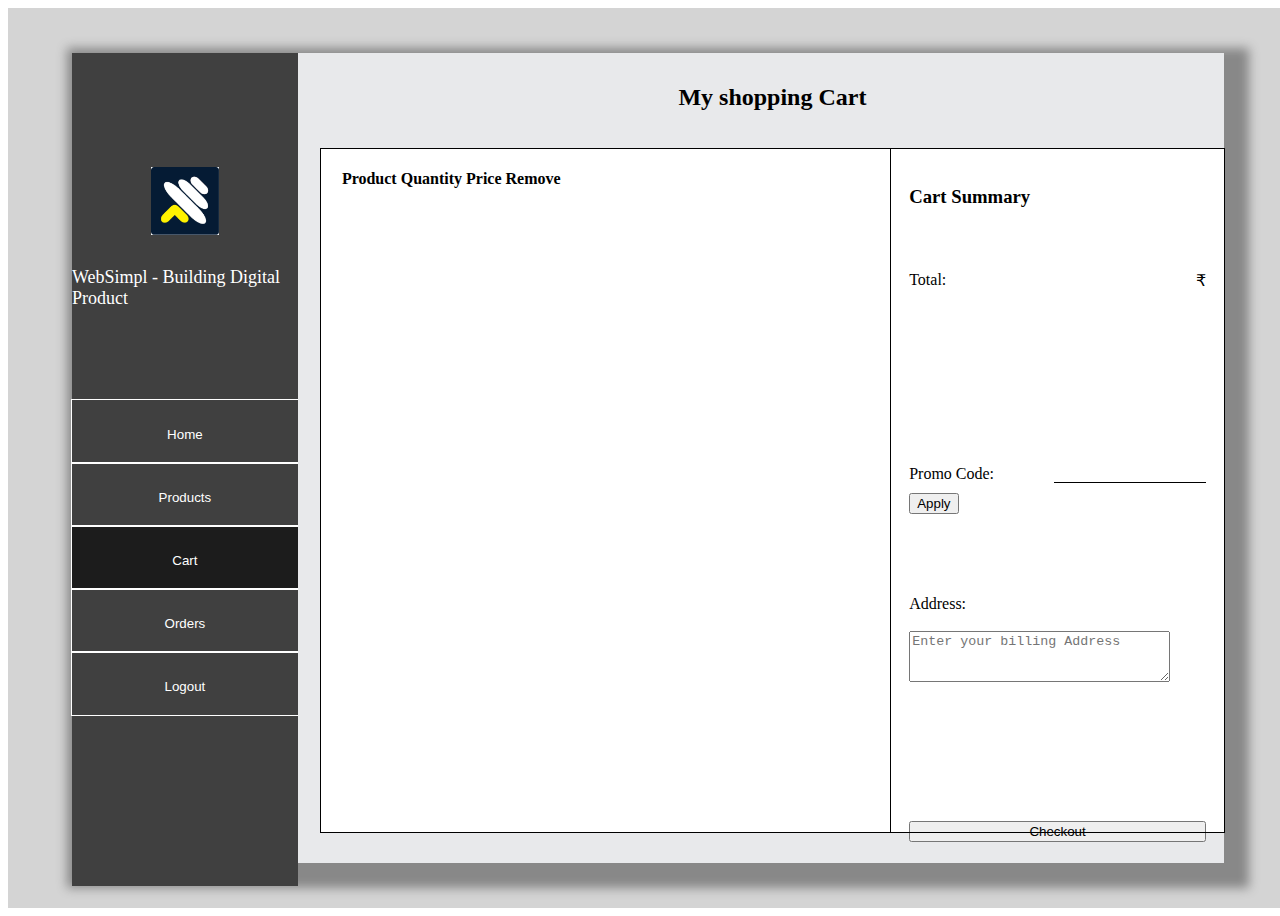
<file: userArea/cart.htm>
<!DOCTYPE html>
<html lang="en">
<head>
    <meta charset="UTF-8">
    <meta name="viewport" content="width=device-width, initial-scale=1.0">
    <link href="https://cdn.jsdelivr.net/npm/bootstrap@5.3.1/dist/css/bootstrap.min.css" rel="stylesheet" integrity="sha384-4bw+/aepP/YC94hEpVNVgiZdgIC5+VKNBQNGCHeKRQN+PtmoHDEXuppvnDJzQIu9" crossorigin="anonymous">
    <script src="https://cdn.jsdelivr.net/npm/bootstrap@5.3.1/dist/js/bootstrap.bundle.min.js" integrity="sha384-HwwvtgBNo3bZJJLYd8oVXjrBZt8cqVSpeBNS5n7C8IVInixGAoxmnlMuBnhbgrkm" crossorigin="anonymous"></script>
    <link rel="stylesheet" href="https://cdnjs.cloudflare.com/ajax/libs/font-awesome/6.4.2/css/all.min.css" integrity="sha512-z3gLpd7yknf1YoNbCzqRKc4qyor8gaKU1qmn+CShxbuBusANI9QpRohGBreCFkKxLhei6S9CQXFEbbKuqLg0DA==" crossorigin="anonymous" referrerpolicy="no-referrer" />
    <title>Welcome To cart area</title>
    <link href="./css/cart.css" rel="stylesheet">
    <script>
        function load(type){
            if(type != 'LogOut'){
                document.location = document.location.origin + "/userArea/" + type + ".htm";
            }else{
                document.location = document.location.origin + "/login.htm";
            }
        }
    </script>
</head>
<body>
    <div class="bCov">
        <div class="body">
            <div class="leftNav">
                <div class="imgWrap">
                    <img src="./img/logo.png" alt="logo" class="logo">
                    <div class="sep"></div>
                    <label for="cName" class="cName">WebSimpl - Building Digital Product</label>
                </div>
               
                <div class="navElem">
                    <button onclick="load('home')" class="navBtn"><i class="fa-solid fa-house"></i> Home</button>
                </div>
                <div class="navElem" >
                    <button onclick="load('services')" class="navBtn"><i class="fa-solid fa-basket-shopping"></i> Products</button>
                </div>
                <div class="navElem" style="background-color: #1c1c1c;">
                    <button onclick="load('cart')" class="navBtn"><i class="fa-solid fa-cart-shopping"></i> Cart</button>
                </div>
                <div class="navElem">
                    <button onclick="load('order')" class="navBtn"><i class="fa-solid fa-user-group"></i> Orders</button>
                </div>
                <div class="navElem">
                    <button onclick="load('login')" class="navBtn"><i class="fa-solid fa-arrow-right-from-bracket"></i> Logout</button>
                </div>
            </div>
            <div class="rElems">
                <h2 style="text-align: center;">My shopping Cart</h2>
                <div class="rflex">
                    <div class="cartL">
                        <table class="table">
                            <thead class="thead-dark" align="center">
                                <tr>
                                    <th>Product</th>
                                    <th>Quantity</th>
                                    <th>Price</th>
                                    <th>Remove</th>
                                </tr>
                            </thead>
                            <tbody align="center">
                            </tbody>
                        </table>
                        
                    </div>
                    <div class="cartR">
                        <div class="cartRHead">
                            <h3>Cart Summary</h3>
                        </div>
                        <div class="priceInfo" style="width: 100%; height: 30%; padding-top: 15%;">
                            <div class="price" style="float: left;">Total: </div>
                            <div class="priceVal" style="float: right;">₹<div class="value" style="display: inline-block;"></div></div>
                        </div>
                        <div class="promo" style="height: 20%;">
                            <label for="promo" style="float: left;">Promo Code: </label>
                            <input type="text" name="promo" id="promo" style="float: right; width: 50%;">
                            <br>
                            <button class="btn btn-primary" style="margin-top: 10px;">Apply</button>
                        </div>
                        <div class="cusInf" style="height: 35%;">
                            Address: <br><br>
                            <textarea class="form-control" name="address" id="address" cols="30" rows="3" placeholder="Enter your billing Address"></textarea>
                        </div>
                        <button class="btn btn-primary" style="width: 100%; margin-bottom: 10px;">Checkout</button>
                    </div>
                    <script>
                        fetch('http://localhost:8080/cartItems', {
                            method: 'POST',
                            body: JSON.stringify({
                                sess: localStorage.getItem('session')
                            }),
                            headers: {
                                'Content-type': 'application/json; charset=UTF-8'
                            }
                        }).then((response) => {return response.json()}).then((data)=>{
                            console.log(data);
                            var table = document.querySelector('.table tbody');
                            var total = 0;
                            data.forEach(element => {
                                console.log(element.cost);
                                var row = document.createElement('tr');
                                var name = document.createElement('td');
                                name.innerHTML = element.pdtName;
                                var qty = document.createElement('td');
                                qty.innerHTML = 1;
                                var price = document.createElement('td');
                                price.innerHTML = '₹'+element.cost;
                                var remove = document.createElement('td');
                                var btn = document.createElement('button');
                                btn.classList.add('btn');
                                btn.classList.add('btn-danger');
                                btn.innerHTML = "Remove";
                                remove.appendChild(btn);
                                row.appendChild(name);
                                row.appendChild(qty);
                                row.appendChild(price);
                                row.appendChild(remove);
                                table.appendChild(row);
                                total += element.cost;
                            });
                            document.querySelector('.value').innerHTML = total;
                        })
                    </script>
                </div>
            </div>
        </div>
    </div>
</body>
</html>
</file>
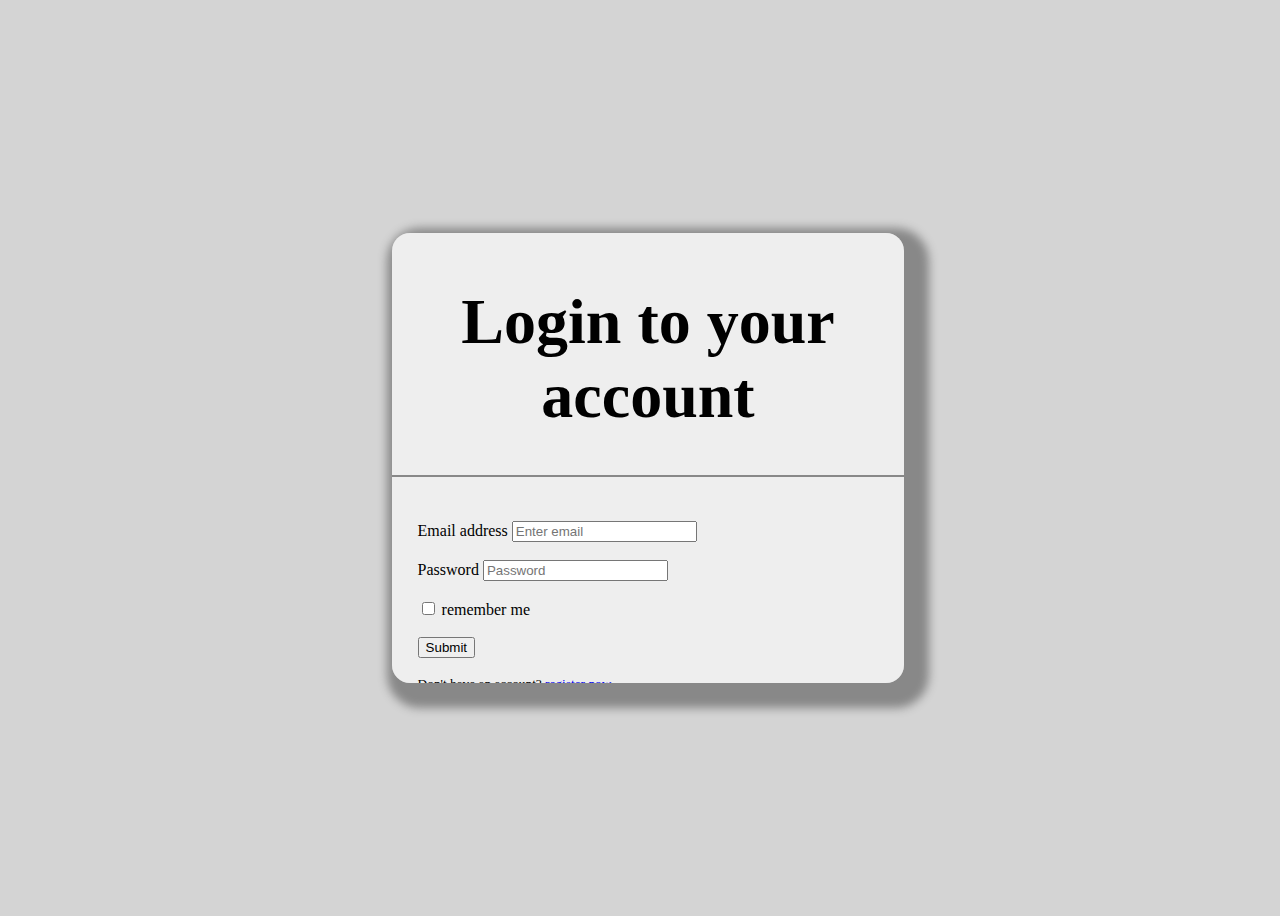
<file: userArea/login.htm>
<!DOCTYPE html>
<html>
    <head>
        <title>Login page</title>
        <link href="https://cdn.jsdelivr.net/npm/bootstrap@5.3.1/dist/css/bootstrap.min.css" rel="stylesheet" integrity="sha384-4bw+/aepP/YC94hEpVNVgiZdgIC5+VKNBQNGCHeKRQN+PtmoHDEXuppvnDJzQIu9" crossorigin="anonymous">
        <script src="https://cdn.jsdelivr.net/npm/bootstrap@5.3.1/dist/js/bootstrap.bundle.min.js" integrity="sha384-HwwvtgBNo3bZJJLYd8oVXjrBZt8cqVSpeBNS5n7C8IVInixGAoxmnlMuBnhbgrkm" crossorigin="anonymous"></script>
        <link href="./css/login.css" rel="stylesheet">
        <script>
            const checkLogin = () =>{
                var xd;
                document.getElementById
                var email = document.getElementById("emailInp").value;
                var pswd = document.getElementById("pswdInp").value;
                fetch('http://localhost:8080/login', {
                    method: 'POST',
                    headers: {
                        'Content-Type': 'application/json'
                    },
                    body: JSON.stringify({
                        "email": email,
                        "pswd": pswd
                    })
                }).then((resp)=>{
                    return resp.json();
                }).then((data)=>{
                    console.log(data);
                    if(data.code == "ok"){
                        localStorage.setItem('session', data.sessres)
                        window.location.href = "./home.htm";
                        
                    }else{
                        document.getElementById("alertMsg").innerHTML = data.code;
                    }
                })
                return false;
            }
        </script>
    </head>
    <body>
        <div class="lB">
            <div class="lbCont">
                <div class="titl">
                    <h1>Login to your account</h1>
                </div>
                <div class="sep"></div>
                <div class="lArea">
                    <form action="./welcome.htm" type="post" onsubmit="return checkLogin()">
                        <div class="form-group">
                          <label for="exampleInputEmail1">Email address</label>
                          <input type="email" class="form-control" id="emailInp" aria-describedby="emailHelp" placeholder="Enter email">
                        </div>
                        <div class="form-group">
                          <label for="exampleInputPassword1">Password</label>
                          <input type="password" class="form-control" id="pswdInp" placeholder="Password">
                        </div>
                        <div class="form-check">
                          <input type="checkbox" class="form-check-input" id="exampleCheck1">
                          <label class="form-check-label" for="exampleCheck1">remember me</label>
                        </div>
                        <button type="submit" class="btn btn-primary">Submit</button>
                        <p id="alertMsg"></p>
                        <small>Don't have an account? <a href="./register.htm">register now</a></small>
                      </form>
                </div>
            </div>
        </div>
    </body>
</html>
</file>
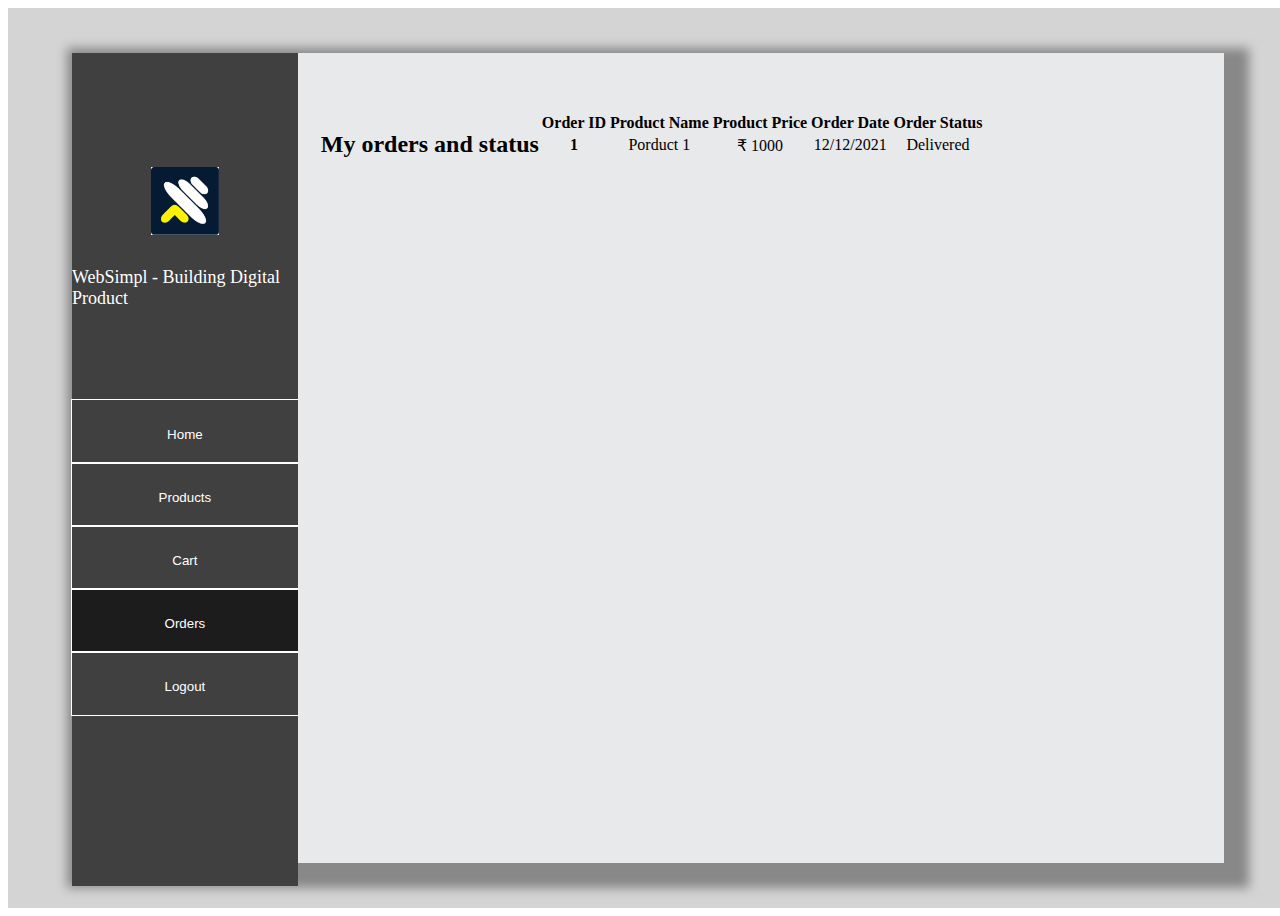
<file: userArea/order.htm>
<!DOCTYPE html>
<html lang="en">
<head>
    <meta charset="UTF-8">
    <meta name="viewport" content="width=device-width, initial-scale=1.0">
    <link href="https://cdn.jsdelivr.net/npm/bootstrap@5.3.1/dist/css/bootstrap.min.css" rel="stylesheet" integrity="sha384-4bw+/aepP/YC94hEpVNVgiZdgIC5+VKNBQNGCHeKRQN+PtmoHDEXuppvnDJzQIu9" crossorigin="anonymous">
    <script src="https://cdn.jsdelivr.net/npm/bootstrap@5.3.1/dist/js/bootstrap.bundle.min.js" integrity="sha384-HwwvtgBNo3bZJJLYd8oVXjrBZt8cqVSpeBNS5n7C8IVInixGAoxmnlMuBnhbgrkm" crossorigin="anonymous"></script>
    <link rel="stylesheet" href="https://cdnjs.cloudflare.com/ajax/libs/font-awesome/6.4.2/css/all.min.css" integrity="sha512-z3gLpd7yknf1YoNbCzqRKc4qyor8gaKU1qmn+CShxbuBusANI9QpRohGBreCFkKxLhei6S9CQXFEbbKuqLg0DA==" crossorigin="anonymous" referrerpolicy="no-referrer" />
    <title>Welcome To cart area</title>
    <link href="./css/order.css" rel="stylesheet">
    <script>
        function load(type){
            if(type != 'LogOut'){
                document.location = document.location.origin + "/userArea/" + type + ".htm";
            }else{
                document.location = document.location.origin + "/login.htm";
            }
        }
    </script>
</head>
<body>
    <div class="bCov">
        <div class="body">
            <div class="leftNav">
                <div class="imgWrap">
                    <img src="./img/logo.png" alt="logo" class="logo">
                    <div class="sep"></div>
                    <label for="cName" class="cName">WebSimpl - Building Digital Product</label>
                </div>
               
                <div class="navElem">
                    <button onclick="load('home')" class="navBtn"><i class="fa-solid fa-house"></i> Home</button>
                </div>
                <div class="navElem" >
                    <button onclick="load('services')" class="navBtn"><i class="fa-solid fa-basket-shopping"></i> Products</button>
                </div>
                <div class="navElem" >
                    <button onclick="load('cart')" class="navBtn"><i class="fa-solid fa-cart-shopping"></i> Cart</button>
                </div>
                <div class="navElem" style="background-color: #1c1c1c;">
                    <button onclick="load('order')" class="navBtn"><i class="fa-solid fa-user-group"></i> Orders</button>
                </div>
                <div class="navElem">
                    <button onclick="load('Login')" class="navBtn"><i class="fa-solid fa-arrow-right-from-bracket"></i> Logout</button>
                </div>
            </div>
            <div class="rElems">
                <h2 style="text-align: center;">My orders and status</h2>
                <div claos="rflex">
                    <div class="orderR">
                        <table class="table">
                            <thead class="thead-dark" align="center">
                                <tr>
                                    <th scope="col">Order ID</th>
                                    <th scope="col">Product Name</th>
                                    <th scope="col">Product Price</th>
                                    <th scope="col">Order Date</th>
                                    <th scope="col">Order Status</th>
                                </tr>
                            </thead>
                            <tbody align="center">
                                <tr>
                                    <th scope="row">1</th>
                                    <td>Porduct 1</td>
                                    <td>₹ 1000</td>
                                    <td>12/12/2021</td>
                                    <td>Delivered</td>
                                </tr>
                            </tbody>
                        </table>
                    </div>
                </div>
            </div>
        </div>
    </div>
</body>
</html>
</file>
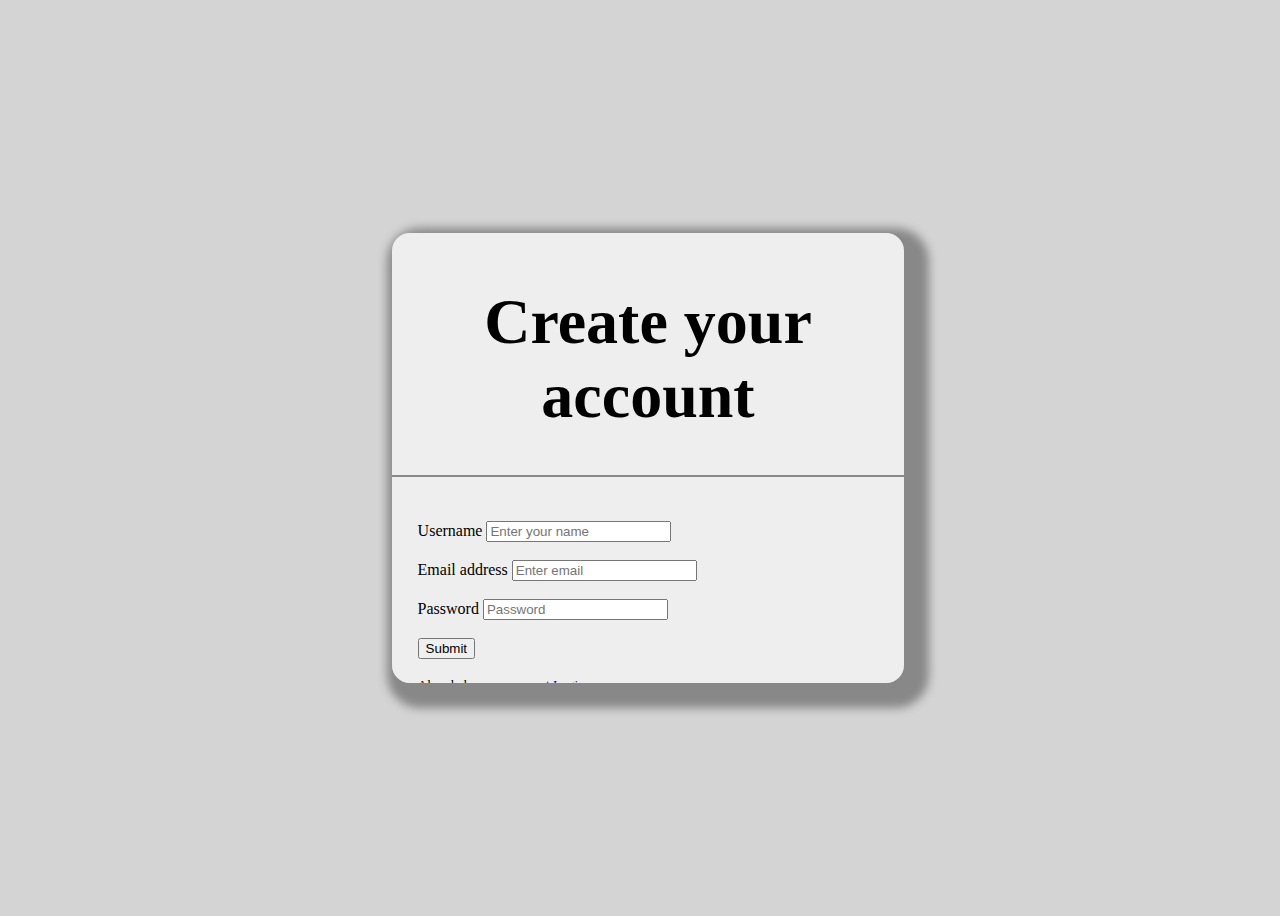
<file: userArea/register.htm>
<!DOCTYPE html>
<html>
    <head>
        <title>Register page</title>
        <link href="https://cdn.jsdelivr.net/npm/bootstrap@5.3.1/dist/css/bootstrap.min.css" rel="stylesheet" integrity="sha384-4bw+/aepP/YC94hEpVNVgiZdgIC5+VKNBQNGCHeKRQN+PtmoHDEXuppvnDJzQIu9" crossorigin="anonymous">
        <script src="https://cdn.jsdelivr.net/npm/bootstrap@5.3.1/dist/js/bootstrap.bundle.min.js" integrity="sha384-HwwvtgBNo3bZJJLYd8oVXjrBZt8cqVSpeBNS5n7C8IVInixGAoxmnlMuBnhbgrkm" crossorigin="anonymous"></script>
        <link href="./css/login.css" rel="stylesheet">
        <script>
            const checkLogin = () =>{
            document.getElementById
            var email = document.getElementById("emailInp").value;
            var pswd = document.getElementById("pswdInp").value;
            var user = document.getElementById("userInp").value;
            const resp = fetch("http://localhost:8080/register",{
                method: "POST",
                headers: {
                    "Content-Type": "application/json"
                },
                body: JSON.stringify({
                    "email": email,
                    "pswd": pswd,
                    "name":user,
                    "type": "user"
                })
            }).then((resp)=>{
                console.log(resp);
            })
            return false;
        }
        </script>
    </head>
    <body>
        <div class="lB">
            <div class="lbCont">
                <div class="titl">
                    <h1>Create your account</h1>
                </div>
                <div class="sep"></div>
                <div class="lArea">
                    <form action="./welcome.htm" type="post" onsubmit="return checkLogin()">
                        <div class="form-group">
                            <label for="userInp">Username</label>
                            <input type="text" class="form-control" id="userInp" aria-describedby="userHelp" placeholder="Enter your name">
                        </div>
                        <div class="form-group">
                          <label for="emailInp">Email address</label>
                          <input type="email" class="form-control" id="emailInp" aria-describedby="emailHelp" placeholder="Enter email">
                        </div>
                        <div class="form-group">
                          <label for="pswdInp">Password</label>
                          <input type="password" class="form-control" id="pswdInp" placeholder="Password">
                        </div>
                        <button type="submit" class="btn btn-primary">Submit</button>
                        <p id="alertMsg"></p>
                        <small>Already have an account <a href="./login.htm">Login</a></small>
                      </form>
                </div>
            </div>
        </div>
    </body>
</html>
</file>
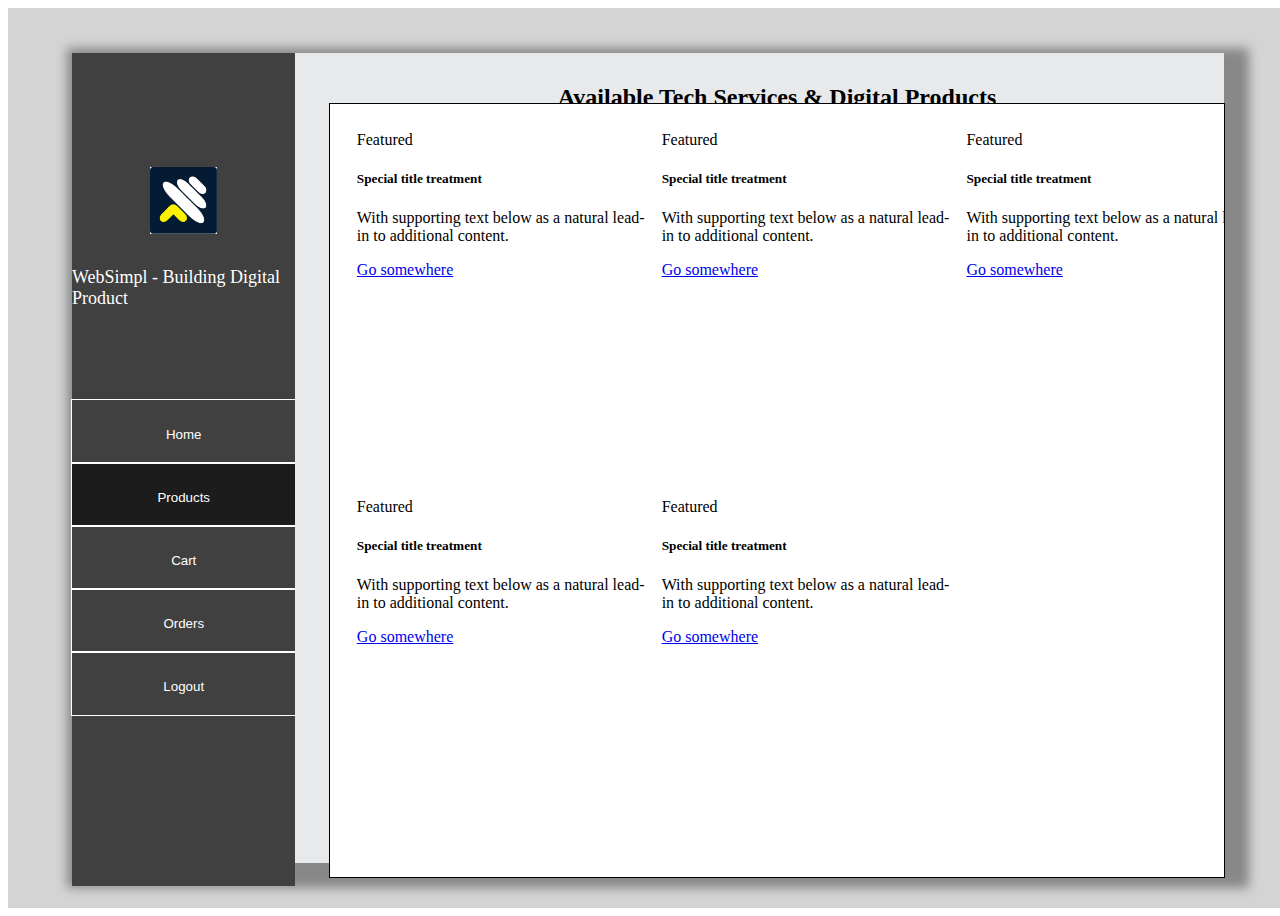
<file: userArea/services.htm>
<!DOCTYPE html>
<html lang="en">
<head>
    <meta charset="UTF-8">
    <meta name="viewport" content="width=device-width, initial-scale=1.0">
    <link href="https://cdn.jsdelivr.net/npm/bootstrap@5.3.1/dist/css/bootstrap.min.css" rel="stylesheet" integrity="sha384-4bw+/aepP/YC94hEpVNVgiZdgIC5+VKNBQNGCHeKRQN+PtmoHDEXuppvnDJzQIu9" crossorigin="anonymous">
    <script src="https://cdn.jsdelivr.net/npm/bootstrap@5.3.1/dist/js/bootstrap.bundle.min.js" integrity="sha384-HwwvtgBNo3bZJJLYd8oVXjrBZt8cqVSpeBNS5n7C8IVInixGAoxmnlMuBnhbgrkm" crossorigin="anonymous"></script>
    <link rel="stylesheet" href="https://cdnjs.cloudflare.com/ajax/libs/font-awesome/6.4.2/css/all.min.css" integrity="sha512-z3gLpd7yknf1YoNbCzqRKc4qyor8gaKU1qmn+CShxbuBusANI9QpRohGBreCFkKxLhei6S9CQXFEbbKuqLg0DA==" crossorigin="anonymous" referrerpolicy="no-referrer" />
    <title>Welcome To cart area</title>
    <link href="./css/services.css" rel="stylesheet">
    <script>
        function load(type){
            if(type != 'LogOut'){
                document.location = document.location.origin + "/userArea/" + type + ".htm";
            }else{
                document.location = document.location.origin + "/login.htm";
            }
        }
    </script>
</head>
<body>
    <div class="bCov">
        <div class="body">
            <div class="leftNav">
                <div class="imgWrap">
                    <img src="./img/logo.png" alt="logo" class="logo">
                    <div class="sep"></div>
                    <label for="cName" class="cName">WebSimpl - Building Digital Product</label>
                </div>
               
                <div class="navElem">
                    <button onclick="load('home')" class="navBtn"><i class="fa-solid fa-house"></i> Home</button>
                </div>
                <div class="navElem" style="background-color: #1c1c1c;">
                    <button onclick="load('services')" class="navBtn"><i class="fa-solid fa-basket-shopping"></i> Products</button>
                </div>
                <div class="navElem" >
                    <button onclick="load('cart')" class="navBtn"><i class="fa-solid fa-cart-shopping"></i> Cart</button>
                </div>
                <div class="navElem">
                    <button onclick="load('order')" class="navBtn"><i class="fa-solid fa-user-group"></i> Orders</button>
                </div>
                <div class="navElem">
                    <button onclick="load('Login')" class="navBtn"><i class="fa-solid fa-arrow-right-from-bracket"></i> Logout</button>
                </div>
            </div>
            <div class="rElems">
                <h2 style="text-align: center;">Available Tech Services & Digital Products</h2>
                <div class="rflex card-columns">
                    <div class="orderR">
                        <div class="card" style="width: 18rem;">
                            <div class="card-header">
                              Featured
                            </div>
                            <div class="card-body">
                              <h5 class="card-title">Special title treatment</h5>
                              <p class="card-text">With supporting text below as a natural lead-in to additional content.</p>
                              <a href="#" class="btn btn-primary">Go somewhere</a>
                            </div>
                        </div>
                        <div class="card" style="width: 18rem;">
                            <div class="card-header">
                              Featured
                            </div>
                            <div class="card-body">
                              <h5 class="card-title">Special title treatment</h5>
                              <p class="card-text">With supporting text below as a natural lead-in to additional content.</p>
                              <a href="#" class="btn btn-primary">Go somewhere</a>
                            </div>
                        </div>
                        <div class="card" style="width: 18rem;">
                            <div class="card-header">
                              Featured
                            </div>
                            <div class="card-body">
                              <h5 class="card-title">Special title treatment</h5>
                              <p class="card-text">With supporting text below as a natural lead-in to additional content.</p>
                              <a href="#" class="btn btn-primary">Go somewhere</a>
                            </div>
                        </div>
                        <div class="card" style="width: 18rem;">
                            <div class="card-header">
                              Featured
                            </div>
                            <div class="card-body">
                              <h5 class="card-title">Special title treatment</h5>
                              <p class="card-text">With supporting text below as a natural lead-in to additional content.</p>
                              <a href="#" class="btn btn-primary">Go somewhere</a>
                            </div>
                        </div>
                        <div class="card" style="width: 18rem;">
                            <div class="card-header">
                              Featured
                            </div>
                            <div class="card-body">
                              <h5 class="card-title">Special title treatment</h5>
                              <p class="card-text">With supporting text below as a natural lead-in to additional content.</p>
                              <a href="#" class="btn btn-primary">Go somewhere</a>
                            </div>
                        </div>
                    </div>
                </div>
            </div>
        </div>
    </div>
</body>
</html>
</file>
<file: userArea/css/cart.css>
.bCov{
    width: 100vw;
    height: 100vh;
    background-color: #d4d4d4;
    display: flex;
    justify-content: center;
    align-items: center;

}


.body{
    display: flex;
    box-shadow: 10px 10px 10px 15px #888888;
    background-color: #ffffff;
    width: 90vw;
    height: 90vh;
}

.leftNav{
    padding-top: 2%;
    background-color: #404040;
    width: 20%;
    height: 100%;
}

.navBtn{
    border: none;
    background: none;
    width: 100%;
    height: 100%;
    color: #ffffff;
}

.navElem{
    padding-top: 2vh;
    padding-bottom: 2vh;
    padding-left: 2vw;
    padding-right: 2vw;
    color: #ffffff;
    text-decoration: none;
    font-size: x-large;
    display: block;
    outline: solid 1px #ffffff;
}

.imgWrap{
    display: flex;
    flex-direction: column;
    align-items: center;
    justify-content: center;
    height:40%;

}

.logo{
    width: 30%;
}

.sep{
    height: 10%;;
}

.cName{
    font-size: large;
    color: #ffffff;
}

.rElems{
    padding-left: 2%;
    padding-top: 1%;
    float: right;
    width: 80%;
    background-color: #e8e9eb;
}

.rflex{
    display: flex;
    flex-direction: row;
    align-items: center;
    height: 90%;
}

.cartR{
    background-color: #ffffff;
    padding: 2%;
    width: 35%;
    height: 90%;
    outline: solid 1px #000000;
}

.cartL{
    padding: 2%;
    width: 63%;
    height: 90%;
    background-color: #ffffff;
    outline: solid 1px #000000;
    overflow: auto;
}

#promo{
    border: none;
    border-bottom: 1px solid #000000;
}
</file>
<file: userArea/css/login.css>
body{
    background-color: #d4d4d4;
}

.lB{
    height: 100vh;
    width: 100vw;
    display: flex;
    justify-content: center;
    align-items: center;
}

.lbCont{
    overflow-x: auto;
    overflow-y: hidden;
    background-color: rgba(100%, 100%, 100%, 60%);
    height: 50vh;
    width: 40vw;
    box-shadow: 10px 10px 10px 15px #888888;
    border-radius: 2vh;
}

.titl{
    padding-top: 1vh;
    font-size: xx-large;
    text-align: center;
}

.lArea{
    padding-top: 5vh;
    height: 40vh;
    padding-left: 2vw;
    padding-right: 2vw;
}

.form-group, .form-check{
    padding-bottom: 2vh;
}

.sep{
    outline: 1px solid #888888;
}
</file>
<file: userArea/css/order.css>
.bCov{
    width: 100vw;
    height: 100vh;
    background-color: #d4d4d4;
    display: flex;
    justify-content: center;
    align-items: center;

}


.body{
    display: flex;
    box-shadow: 10px 10px 10px 15px #888888;
    background-color: #ffffff;
    width: 90vw;
    height: 90vh;
}

.leftNav{
    padding-top: 2%;
    background-color: #404040;
    width: 20%;
    height: 100%;
}

.navBtn{
    border: none;
    background: none;
    width: 100%;
    height: 100%;
    color: #ffffff;
}

.navElem{
    padding-top: 2vh;
    padding-bottom: 2vh;
    padding-left: 2vw;
    padding-right: 2vw;
    color: #ffffff;
    text-decoration: none;
    font-size: x-large;
    display: block;
    outline: solid 1px #ffffff;
}

.imgWrap{
    display: flex;
    flex-direction: column;
    align-items: center;
    justify-content: center;
    height:40%;

}

.logo{
    width: 30%;
}

.sep{
    height: 10%;;
}

.cName{
    font-size: large;
    color: #ffffff;
}

.rElems{
    padding-left: 2%;
    padding-top: 5%;
    float: right;
    width: 80%;
    display: flex;
    background-color: #e8e9eb;
}
</file>
<file: userArea/css/services.css>
.bCov{
    width: 100vw;
    height: 100vh;
    background-color: #d4d4d4;
    display: flex;
    justify-content: center;
    align-items: center;

}


.body{
    display: flex;
    box-shadow: 10px 10px 10px 15px #888888;
    background-color: #ffffff;
    width: 90vw;
    height: 90vh;
}

.leftNav{
    padding-top: 2%;
    background-color: #404040;
    width: 20%;
    height: 100%;
}

.navBtn{
    border: none;
    background: none;
    width: 100%;
    height: 100%;
    color: #ffffff;
}

.navElem{
    padding-top: 2vh;
    padding-bottom: 2vh;
    padding-left: 2vw;
    padding-right: 2vw;
    color: #ffffff;
    text-decoration: none;
    font-size: x-large;
    display: block;
    outline: solid 1px #ffffff;
}

.imgWrap{
    display: flex;
    flex-direction: column;
    align-items: center;
    justify-content: center;
    height:40%;

}

.logo{
    width: 30%;
}

.sep{
    height: 10%;;
}

.cName{
    font-size: large;
    color: #ffffff;
}

.rElems{
    padding-left: 3%;
    padding-top: 1%;
    float: right;
    width: 80%;
    background-color: #e8e9eb;
}

.rflex{
    display: flex;
    flex-direction: row;
    align-items: center;
    height: 90%;
}

.orderR{
    background-color: #ffffff;
    padding: 3%;
    width: 94%;
    height: 80vh;
    outline: solid 1px #000000;
    overflow: auto;
    display: grid;
    grid-template-columns: auto auto auto;
    grid-gap: 2%;
}
</file>
